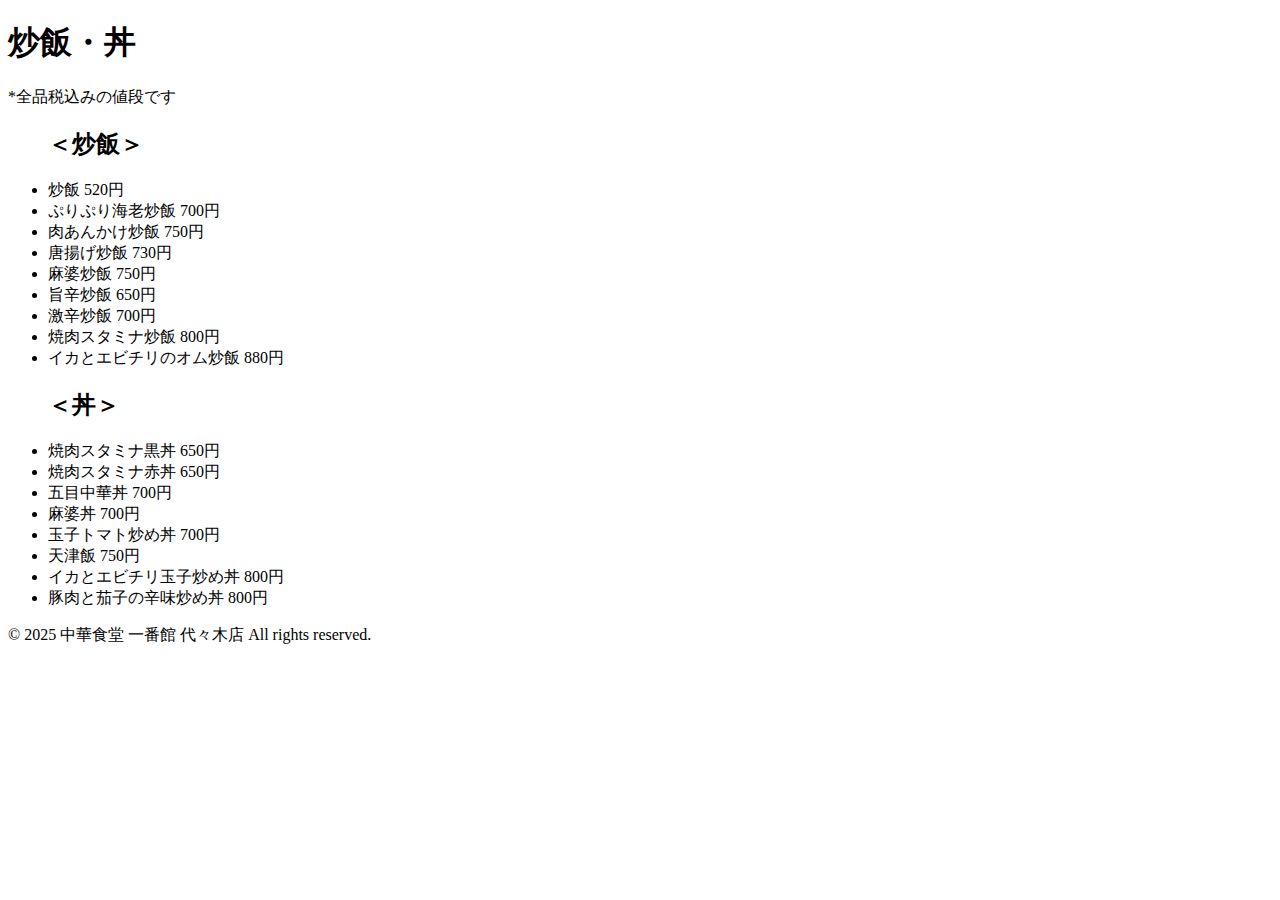
<file: cya-hann-menu.html>
<!DOCTYPE html>
<html lang="ja">
<head>
  <meta charset="UTF-8">
  <meta name="viewport" content="width=device-width, initial-scale=1.0">
  <title>メニュー 炒飯・丼</title>
  <link rel="stylesheet" href="C:\Users\81805\OneDrive\デスクトップ\html\menu.css">
</head>
<body>
    <header>
        <h1>炒飯・丼</h1>
        <p>*全品税込みの値段です</p>
    </header>
   <div class="menu">
    <ul>
      <h2>＜炒飯＞</h2>
        <li>炒飯 520円</li>
        <li>ぷりぷり海老炒飯 700円</li>
        <li>肉あんかけ炒飯 750円</li>
        <li>唐揚げ炒飯 730円</li>
        <li>麻婆炒飯 750円</li>
        <li>旨辛炒飯 650円</li>
        <li>激辛炒飯 700円</li>
        <li>焼肉スタミナ炒飯 800円</li>
        <li>イカとエビチリのオム炒飯 880円</li>
      <h2>＜丼＞</h2>
        <li>焼肉スタミナ黒丼 650円</li>
        <li>焼肉スタミナ赤丼 650円</li>
        <li>五目中華丼 700円</li>
        <li>麻婆丼 700円</li>
        <li>玉子トマト炒め丼 700円</li>
        <li>天津飯 750円</li>
        <li>イカとエビチリ玉子炒め丼 800円</li>
        <li>豚肉と茄子の辛味炒め丼 800円</li>
    </ul>
   </div>
   <footer>
    <p>&copy; 2025 中華食堂 一番館 代々木店 All rights reserved.</p>
   </footer>

</body>
</html>
</file>
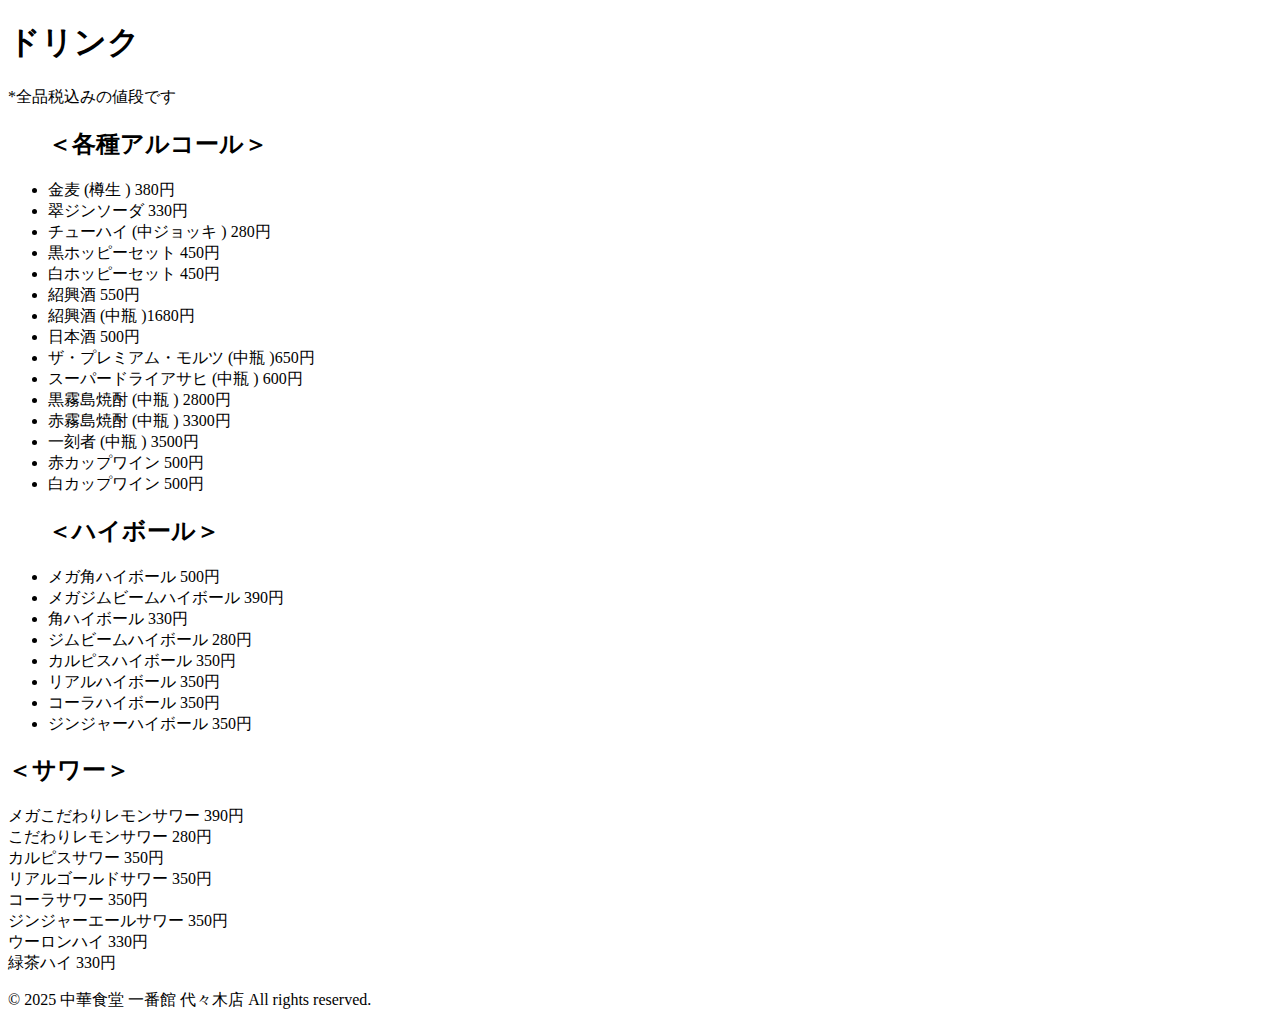
<file: drink-menu.html>
<!DOCTYPE html>
<html lang="ja">
<head>
  <meta charset="UTF-8">
  <meta name="viewport" content="width=device-width, initial-scale=1.0">
  <title>メニュー ドリンク</title>
  <link rel="stylesheet" href="C:\Users\81805\OneDrive\デスクトップ\html\menu.css">
</head>
<body>
    <header>
        <h1>ドリンク</h1>
        <p>*全品税込みの値段です</p>
    </header>
   <div class="menu">
    <ul>
      <h2>＜各種アルコール＞</h2>
        <li>金麦 (樽生 ) 380円</li>
        <li>翠ジンソーダ 330円</li>
        <li>チューハイ (中ジョッキ ) 280円</li>
        <li>黒ホッピーセット 450円</li>
        <li>白ホッピーセット 450円</li>
        <li>紹興酒 550円</li>
        <li>紹興酒 (中瓶 )1680円</li>
        <li>日本酒 500円</li>
        <li>ザ・プレミアム・モルツ (中瓶 )650円</li>
        <li>スーパードライアサヒ (中瓶 ) 600円</li>
        <li>黒霧島焼酎 (中瓶 ) 2800円</li>
        <li>赤霧島焼酎 (中瓶 ) 3300円</li>
        <li>一刻者 (中瓶 ) 3500円</li>
        <li>赤カップワイン 500円</li>
        <li>白カップワイン 500円</li>
      <h2>＜ハイボール＞</h2>
        <li>メガ角ハイボール 500円</li>
        <li>メガジムビームハイボール 390円</li>
        <li>角ハイボール 330円</li>
        <li>ジムビームハイボール 280円</li>
        <li>カルピスハイボール 350円</li>
        <li>リアルハイボール 350円</li>
        <li>コーラハイボール 350円</li>
        <li>ジンジャーハイボール 350円</li>
    </ul>
      <h2>＜サワー＞</h2>
        <li>メガこだわりレモンサワー 390円</li>
        <li>こだわりレモンサワー 280円</li>
        <li>カルピスサワー 350円</li>
        <li>リアルゴールドサワー 350円</li>
        <li>コーラサワー 350円</li>
        <li>ジンジャーエールサワー 350円</li>
        <li>ウーロンハイ 330円</li>
        <li>緑茶ハイ 330円</li>
   </div>
   <footer>
    <p>&copy; 2025 中華食堂 一番館 代々木店 All rights reserved.</p>
   </footer>

</body>
</html>
</file>
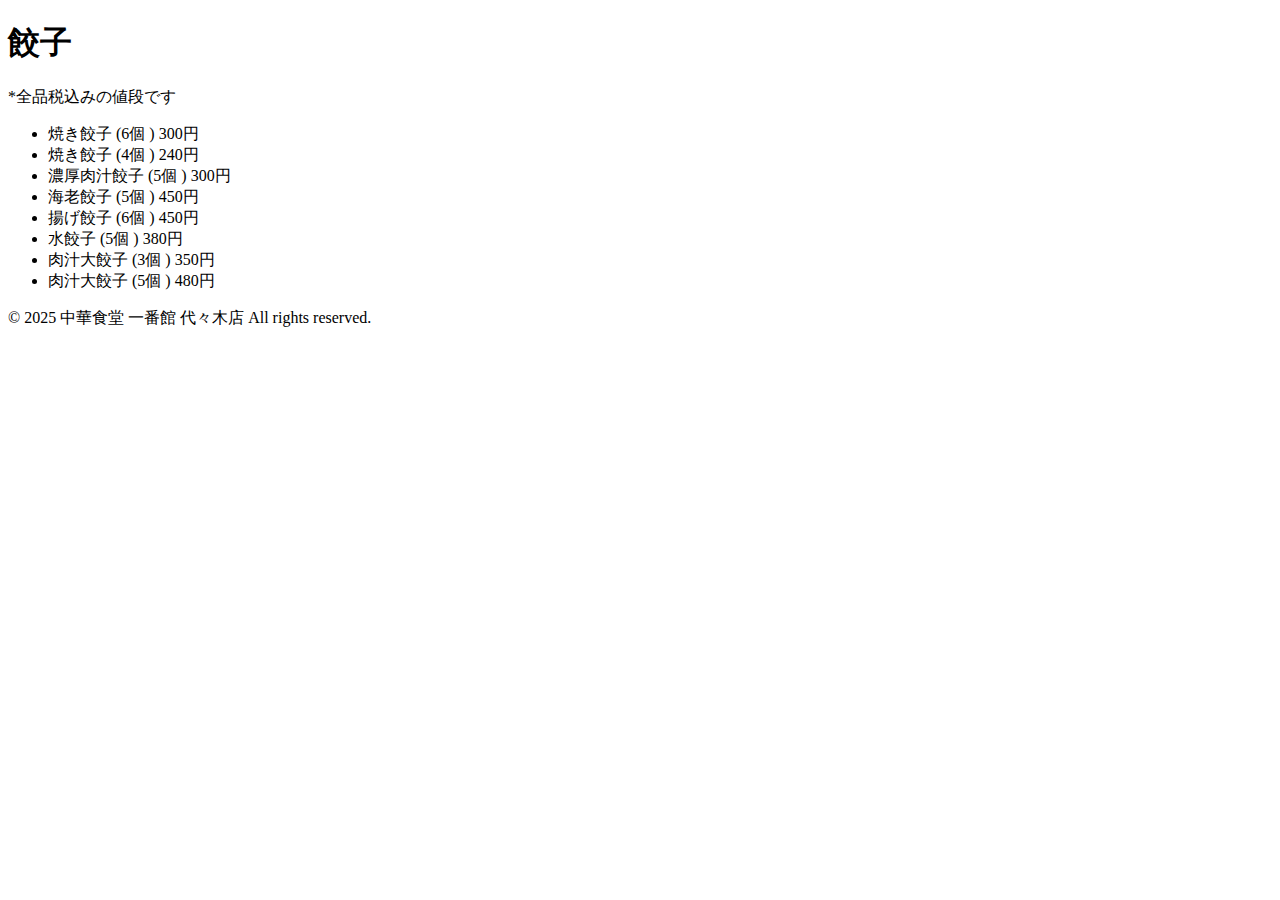
<file: gyoza-menu.html>
<!DOCTYPE html>
<html lang="ja">
<head>
  <meta charset="UTF-8">
  <meta name="viewport" content="width=device-width, initial-scale=1.0">
  <title>メニュー 餃子</title>
  <link rel="stylesheet" href="C:\Users\81805\OneDrive\デスクトップ\html\menu.css">
</head>
<body>
    <header>
        <h1>餃子</h1>
        <p>*全品税込みの値段です</p>
    </header>
   <div class="menu">
    <ul>
        <li>焼き餃子 (6個 ) 300円</li>
        <li>焼き餃子 (4個 ) 240円</li>
        <li>濃厚肉汁餃子 (5個 ) 300円</li>
        <li>海老餃子 (5個 ) 450円</li>
        <li>揚げ餃子 (6個 ) 450円</li>
        <li>水餃子 (5個 ) 380円</li>
        <li>肉汁大餃子 (3個 ) 350円</li>
        <li>肉汁大餃子 (5個 ) 480円</li>
    </ul>
   </div>
   <footer>
    <p>&copy; 2025 中華食堂 一番館 代々木店 All rights reserved.</p>
   </footer>

</body>
</html>
</file>
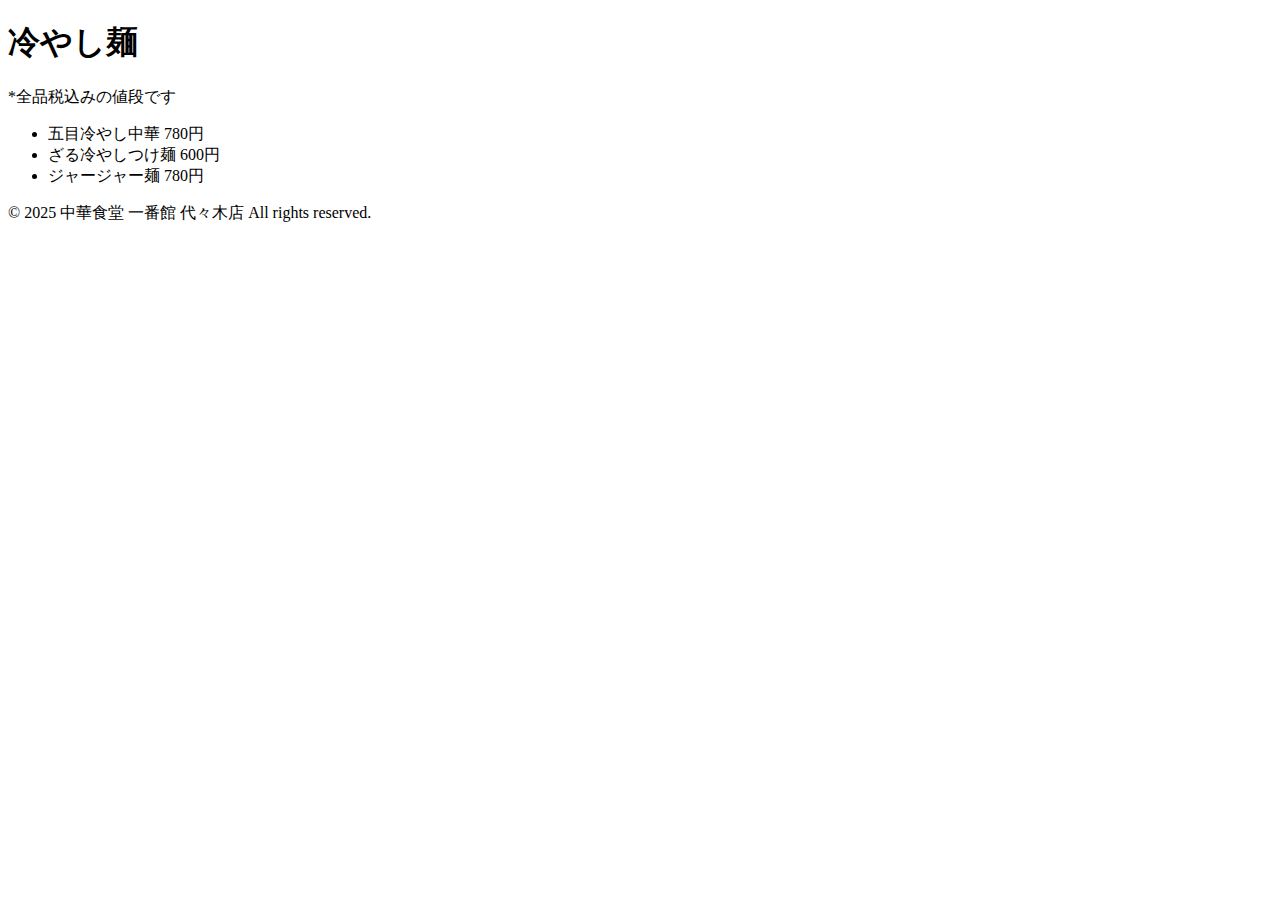
<file: hiyasimen.html>
<!DOCTYPE html>
<html lang="ja">
<head>
  <meta charset="UTF-8">
  <meta name="viewport" content="width=device-width, initial-scale=1.0">
  <title>メニュー 冷やし麺</title>
  <link rel="stylesheet" href="C:\Users\81805\OneDrive\デスクトップ\html\menu.css">
</head>
<body>
    <header>
        <h1>冷やし麺</h1>
        <p>*全品税込みの値段です</p>
    </header>
   <div class="menu">
    <ul>
        <li>五目冷やし中華 780円</li>
        <li>ざる冷やしつけ麺 600円</li>
        <li>ジャージャー麺 780円</li>
    </ul>
   </div>
   <footer>
    <p>&copy; 2025 中華食堂 一番館 代々木店 All rights reserved.</p>
   </footer>

</body>
</html>
</file>
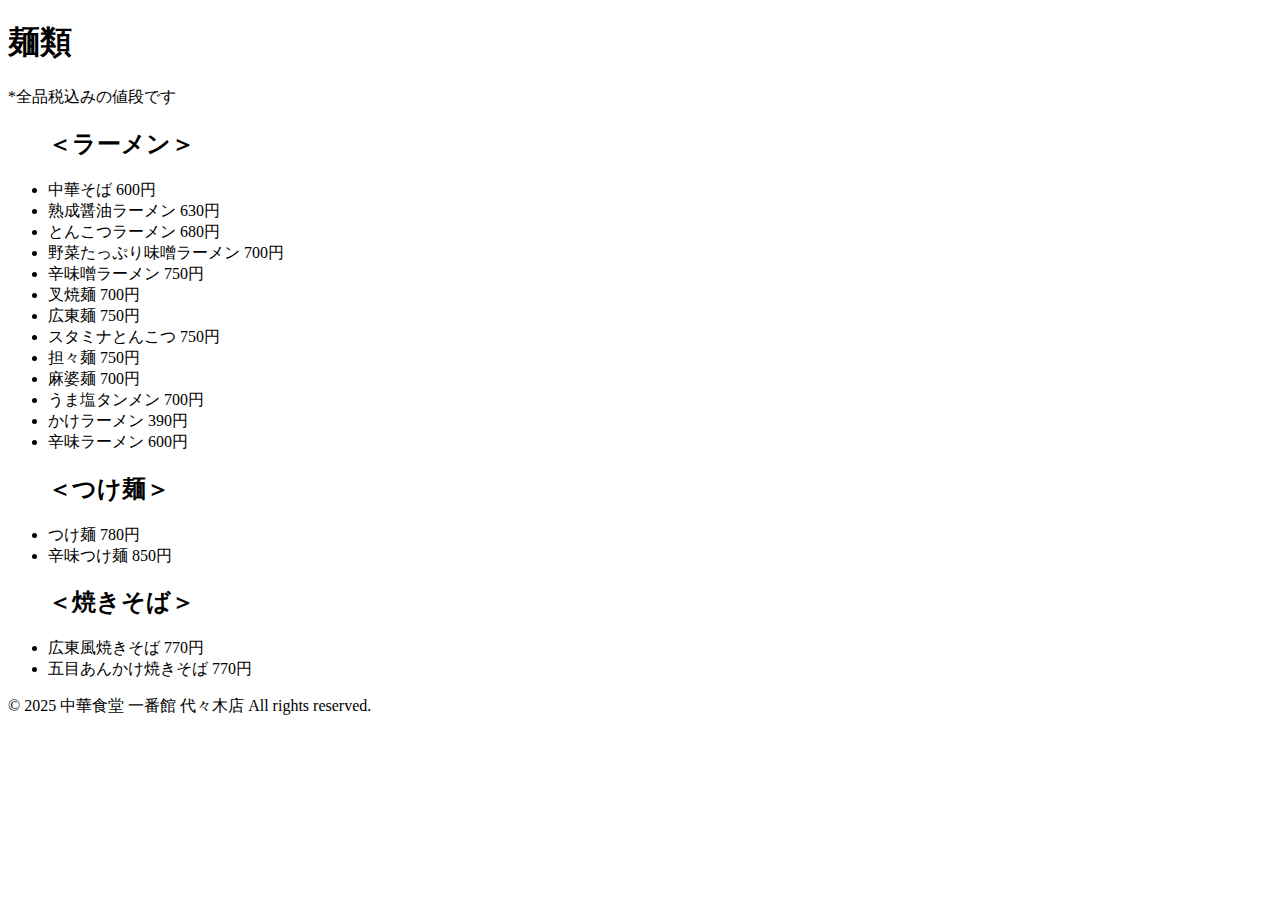
<file: mennrui-menu.html>
<!DOCTYPE html>
<html lang="ja">
<head>
  <meta charset="UTF-8">
  <meta name="viewport" content="width=device-width, initial-scale=1.0">
  <title>メニュー 麺類</title>
  <link rel="stylesheet" href="C:\Users\81805\OneDrive\デスクトップ\html\menu.css">
</head>
<body>
    <header>
        <h1>麺類</h1>
        <p>*全品税込みの値段です</p>
    </header>
   <div class="menu">
    <ul>
      <h2>＜ラーメン＞</h2>
        <li>中華そば 600円</li>
        <li>熟成醤油ラーメン 630円</li>
        <li>とんこつラーメン 680円</li>
        <li>野菜たっぷり味噌ラーメン 700円</li>
        <li>辛味噌ラーメン 750円</li>
        <li>叉焼麺 700円</li>
        <li>広東麺 750円</li>
        <li>スタミナとんこつ 750円</li>
        <li>担々麺 750円</li>
        <li>麻婆麺 700円</li>
        <li>うま塩タンメン 700円</li>
        <li>かけラーメン 390円</li>
        <li>辛味ラーメン 600円</li>
      <h2>＜つけ麺＞</h2>
        <li>つけ麺 780円</li>
        <li>辛味つけ麺 850円</li>
      <h2>＜焼きそば＞</h2>
        <li>広東風焼きそば 770円</li>
        <li>五目あんかけ焼きそば 770円</li>
    </ul>
   </div>
   <footer>
    <p>&copy; 2025 中華食堂 一番館 代々木店 All rights reserved.</p>
   </footer>

</body>
</html>
</file>
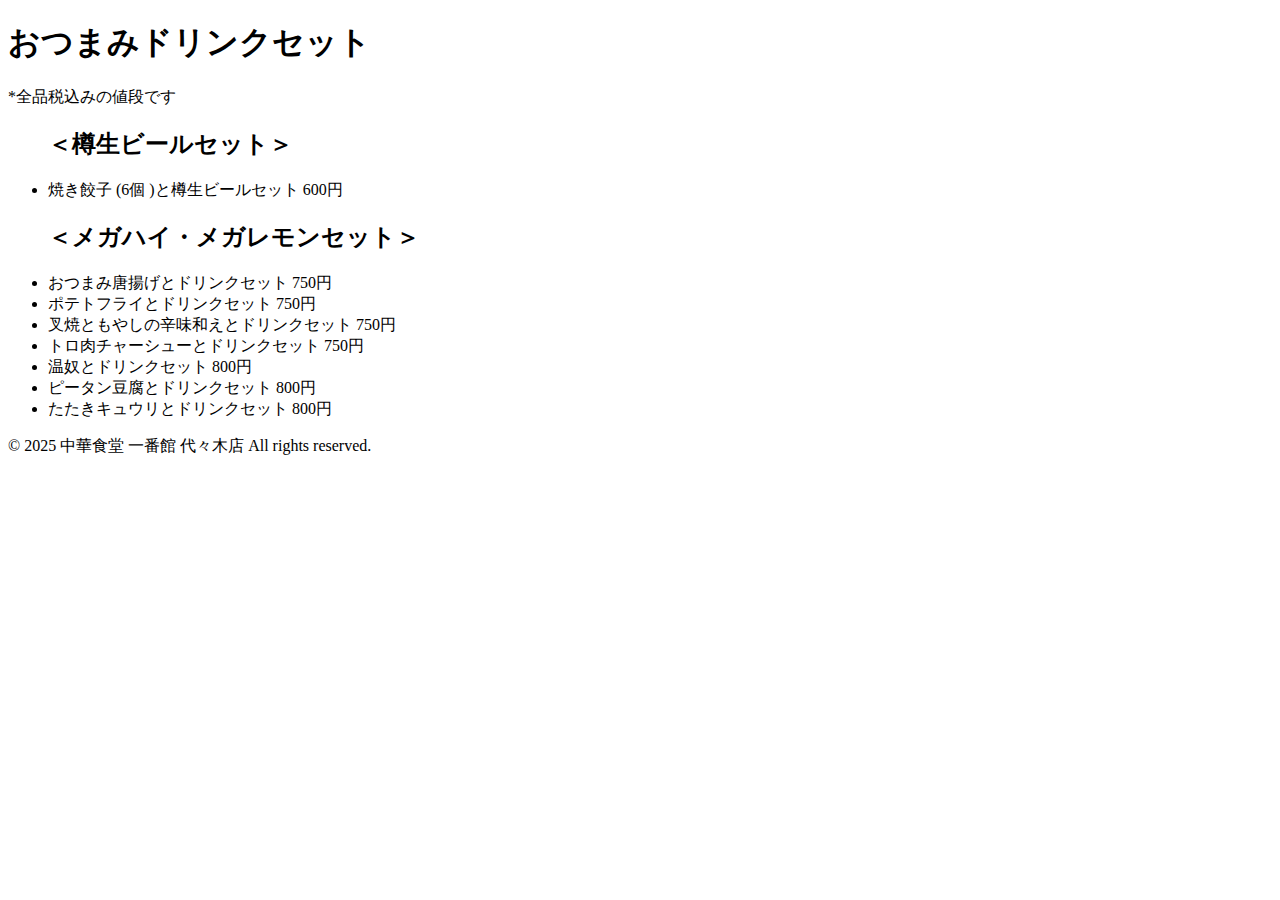
<file: otsumami-drink-set.html>
<!DOCTYPE html>
<html lang="ja">
<head>
  <meta charset="UTF-8">
  <meta name="viewport" content="width=device-width, initial-scale=1.0">
  <title>おつまみドリンクセット</title>
  <link rel="stylesheet" href="C:\Users\81805\OneDrive\デスクトップ\html\menu.css">
</head>
<body>
    <header>
        <h1>おつまみドリンクセット</h1>
        <p>*全品税込みの値段です</p>
    </header>
   <div class="menu">
    <ul>
      <h2>＜樽生ビールセット＞</h2>
        <li>焼き餃子 (6個 )と樽生ビールセット 600円</li>
      <h2>＜メガハイ・メガレモンセット＞</h2>
        <li>おつまみ唐揚げとドリンクセット 750円</li>
        <li>ポテトフライとドリンクセット 750円</li>
        <li>叉焼ともやしの辛味和えとドリンクセット 750円</li>
        <li>トロ肉チャーシューとドリンクセット 750円</li>
        <li>温奴とドリンクセット 800円</li>
        <li>ピータン豆腐とドリンクセット 800円</li>
        <li>たたきキュウリとドリンクセット 800円</li>
    </ul>
   </div>
   <footer>
    <p>&copy; 2025 中華食堂 一番館 代々木店 All rights reserved.</p>
   </footer>

</body>
</html>
</file>
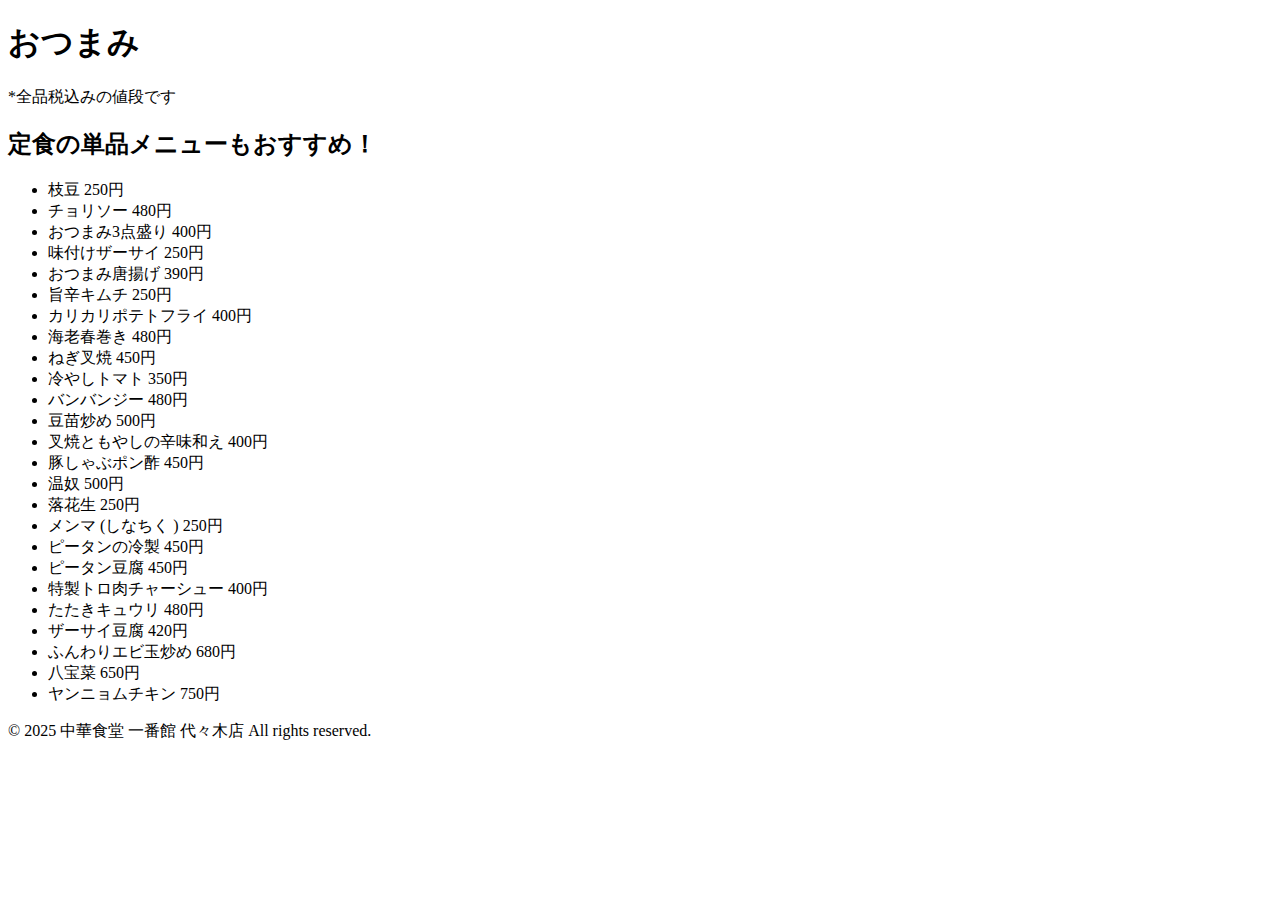
<file: oyumami-menu.html>
<!DOCTYPE html>
<html lang="ja">
<head>
  <meta charset="UTF-8">
  <meta name="viewport" content="width=device-width, initial-scale=1.0">
  <title>メニュー おつまみ</title>
  <link rel="stylesheet" href="C:\Users\81805\OneDrive\デスクトップ\html\menu.css">
</head>
<body>
    <header>
        <h1>おつまみ</h1>
        <p>*全品税込みの値段です</p>
        <h2>定食の単品メニューもおすすめ！</h2>
    </header>
   <div class="menu">
    <ul>
        <li>枝豆 250円</li>
        <li>チョリソー 480円</li>
        <li>おつまみ3点盛り 400円</li>
        <li>味付けザーサイ 250円</li>
        <li>おつまみ唐揚げ 390円</li>
        <li>旨辛キムチ 250円</li>
        <li>カリカリポテトフライ 400円</li>
        <li>海老春巻き 480円</li>
        <li>ねぎ叉焼 450円</li>
        <li>冷やしトマト 350円</li>
        <li>バンバンジー 480円</li>
        <li>豆苗炒め 500円</li>
        <li>叉焼ともやしの辛味和え 400円</li>
        <li>豚しゃぶポン酢 450円</li>
        <li>温奴 500円</li>
        <li>落花生 250円</li>
        <li>メンマ (しなちく ) 250円</li>
        <li>ピータンの冷製 450円</li>
        <li>ピータン豆腐 450円</li>
        <li>特製トロ肉チャーシュー 400円</li>
        <li>たたきキュウリ 480円</li>
        <li>ザーサイ豆腐 420円</li>
        <li>ふんわりエビ玉炒め 680円</li>
        <li>八宝菜 650円</li>
        <li>ヤンニョムチキン 750円</li>
    </ul>
   </div>
   <footer>
    <p>&copy; 2025 中華食堂 一番館 代々木店 All rights reserved.</p>
   </footer>

</body>
</html>
</file>
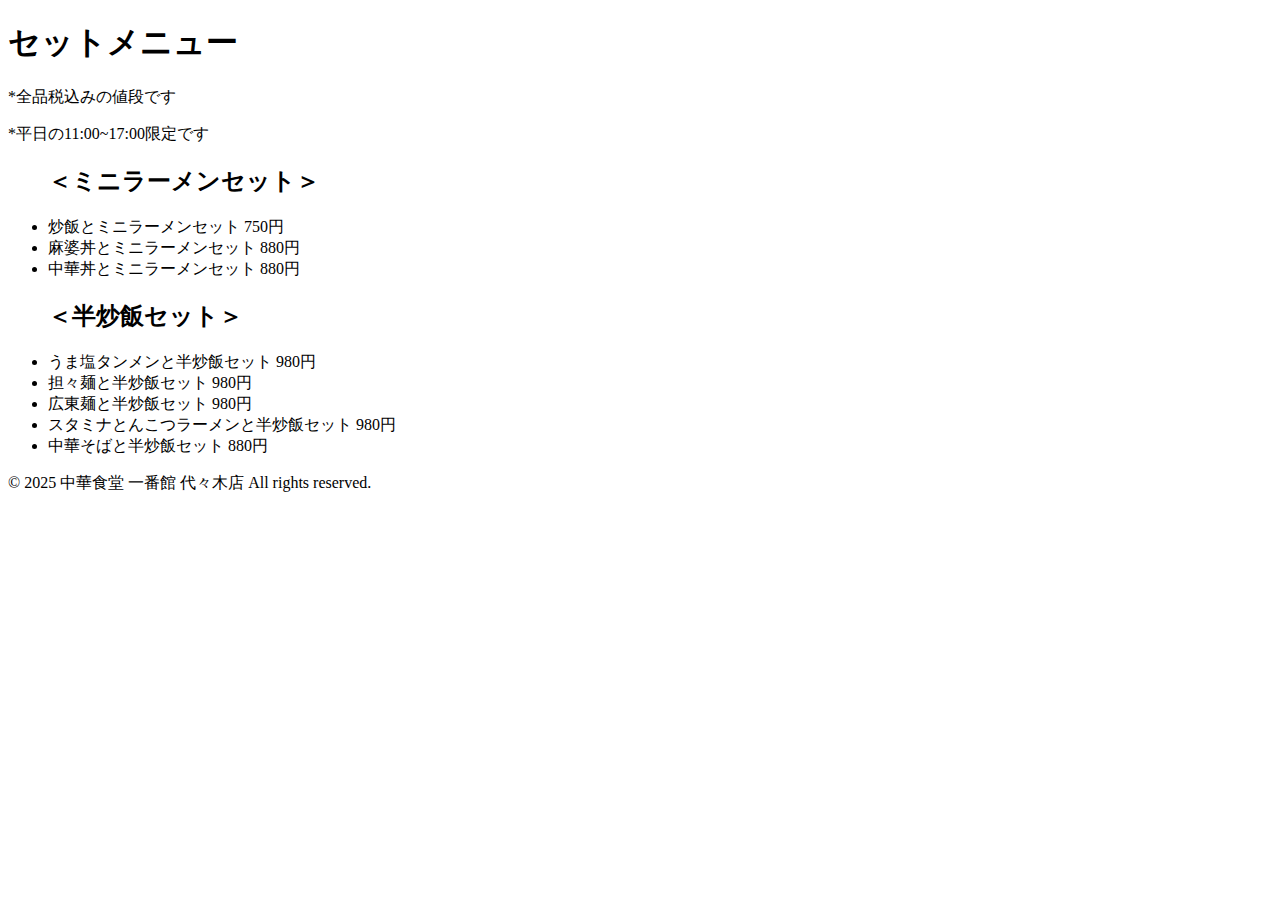
<file: set-menu.html>
<!DOCTYPE html>
<html lang="ja">
<head>
  <meta charset="UTF-8">
  <meta name="viewport" content="width=device-width, initial-scale=1.0">
  <title>セットメニュー</title>
  <link rel="stylesheet" href="C:\Users\81805\OneDrive\デスクトップ\html\menu.css">
</head>
<body>
    <header>
        <h1>セットメニュー</h1>
        <p>*全品税込みの値段です</p>
        <p>*平日の11:00~17:00限定です</p>
    </header>
   <div class="menu">
    <ul>
      <h2>＜ミニラーメンセット＞</h2>
        <li>炒飯とミニラーメンセット 750円</li>
        <li>麻婆丼とミニラーメンセット 880円</li>
        <li>中華丼とミニラーメンセット 880円</li>
      <h2>＜半炒飯セット＞</h2>
        <li>うま塩タンメンと半炒飯セット 980円</li>
        <li>担々麺と半炒飯セット 980円</li>
        <li>広東麺と半炒飯セット 980円</li>
        <li>スタミナとんこつラーメンと半炒飯セット 980円</li>
        <li>中華そばと半炒飯セット 880円</li>
    </ul>
   </div>
   <footer>
    <p>&copy; 2025 中華食堂 一番館 代々木店 All rights reserved.</p>
   </footer>

</body>
</html>
</file>
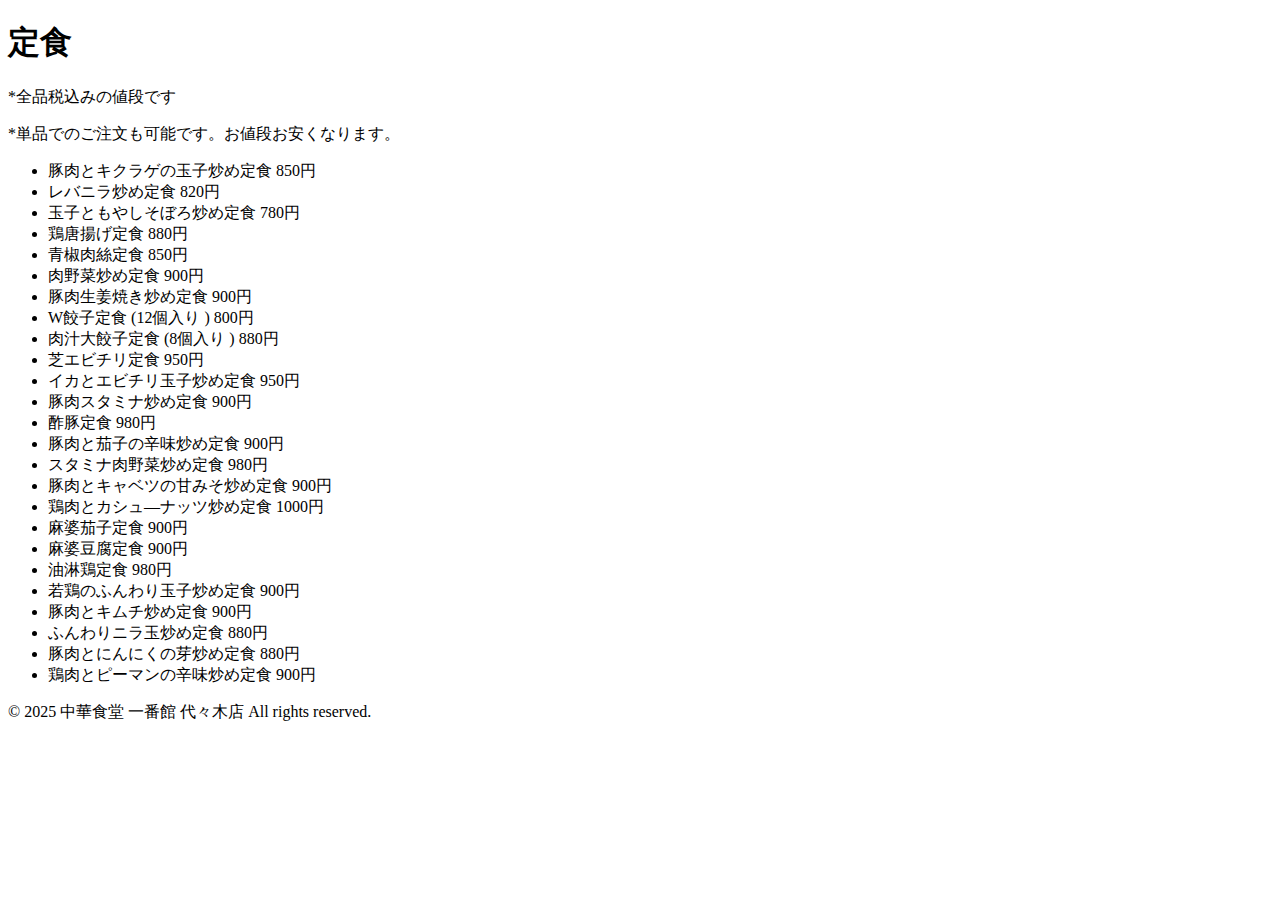
<file: teisyoku-menu.html>
<!DOCTYPE html>
<html lang="ja">
<head>
  <meta charset="UTF-8">
  <meta name="viewport" content="width=device-width, initial-scale=1.0">
  <title>メニュー 定食</title>
  <link rel="stylesheet" href="C:\Users\81805\OneDrive\デスクトップ\html\menu.css">
</head>
<body>
    <header>
        <h1>定食</h1>
        <p>*全品税込みの値段です</p>
        <p>*単品でのご注文も可能です。お値段お安くなります。</p>
    </header>
   <div class="menu">
    <ul>
        <li>豚肉とキクラゲの玉子炒め定食 850円</li>
        <li>レバニラ炒め定食 820円</li>
        <li>玉子ともやしそぼろ炒め定食 780円</li>
        <li>鶏唐揚げ定食 880円</li>
        <li>青椒肉絲定食 850円</li>
        <li>肉野菜炒め定食 900円</li>
        <li>豚肉生姜焼き炒め定食 900円</li>
        <li>W餃子定食 (12個入り ) 800円</li>
        <li>肉汁大餃子定食 (8個入り ) 880円</li>
        <li>芝エビチリ定食 950円</li>
        <li>イカとエビチリ玉子炒め定食 950円</li>
        <li>豚肉スタミナ炒め定食 900円</li>
        <li>酢豚定食 980円</li>
        <li>豚肉と茄子の辛味炒め定食 900円</li>
        <li>スタミナ肉野菜炒め定食 980円</li>
        <li>豚肉とキャベツの甘みそ炒め定食 900円</li>
        <li>鶏肉とカシュ―ナッツ炒め定食 1000円</li>
        <li>麻婆茄子定食 900円</li>
        <li>麻婆豆腐定食 900円</li>
        <li>油淋鶏定食 980円</li>
        <li>若鶏のふんわり玉子炒め定食 900円</li>
        <li>豚肉とキムチ炒め定食 900円</li>
        <li>ふんわりニラ玉炒め定食 880円</li>
        <li>豚肉とにんにくの芽炒め定食 880円</li>
        <li>鶏肉とピーマンの辛味炒め定食 900円</li>
    </ul>
   </div>
   <footer>
    <p>&copy; 2025 中華食堂 一番館 代々木店 All rights reserved.</p>
   </footer>

</body>
</html>
</file>
